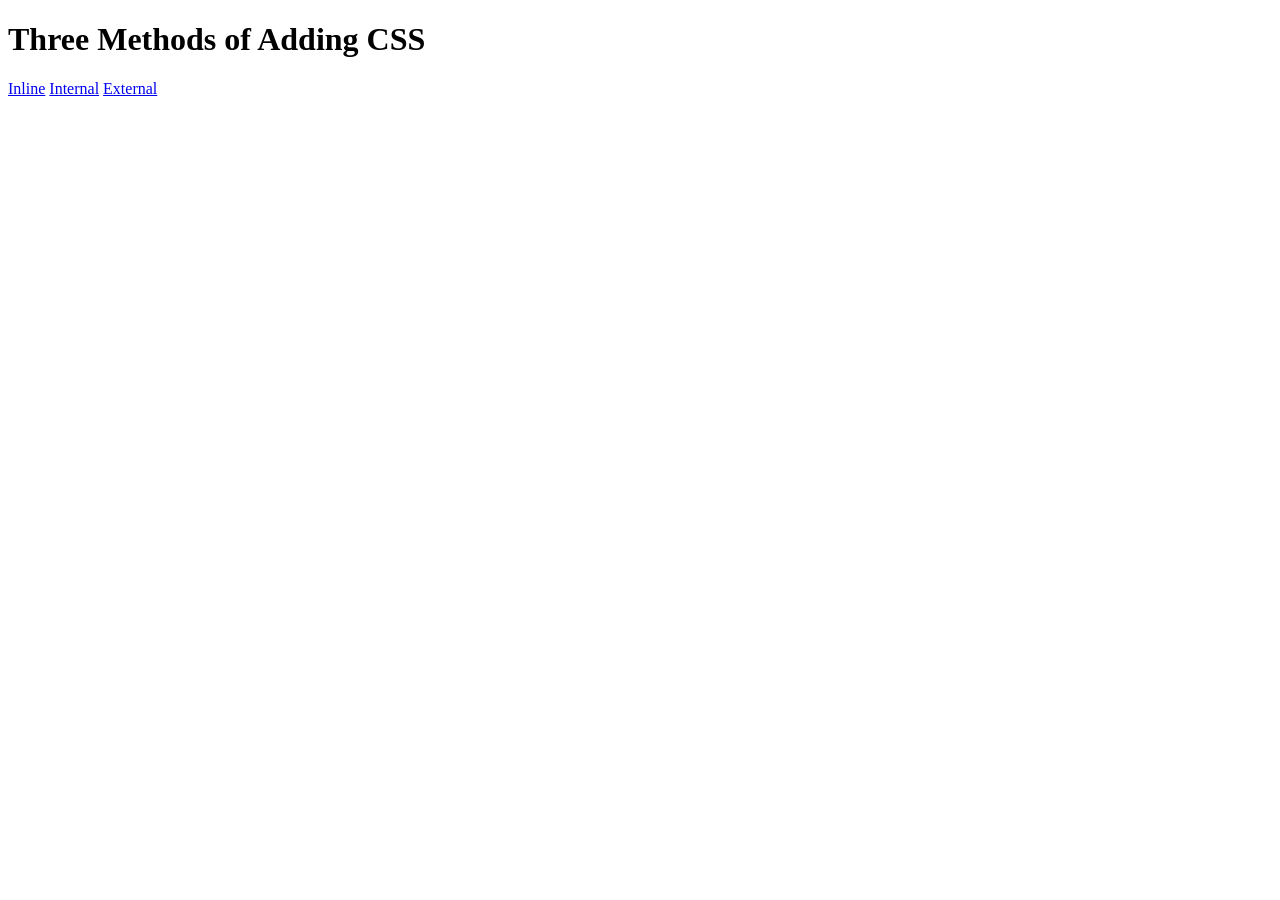
<file: day-43-intro-css/43.1 Adding CSS/index.html>
<!DOCTYPE html>
<html lang="en">

<head>
  <meta charset="UTF-8">
  <title>Adding CSS</title>
</head>

<body>
  <h1>Three Methods of Adding CSS</h1>
  <!-- Create 3 Links to The 3 Webpages: inline, internal and external -->
  <a href="./inline.html">Inline</a>
  <a href="./internal.html">Internal</a>
  <a href="./external.html">External</a>
</body>

</html>
</file>
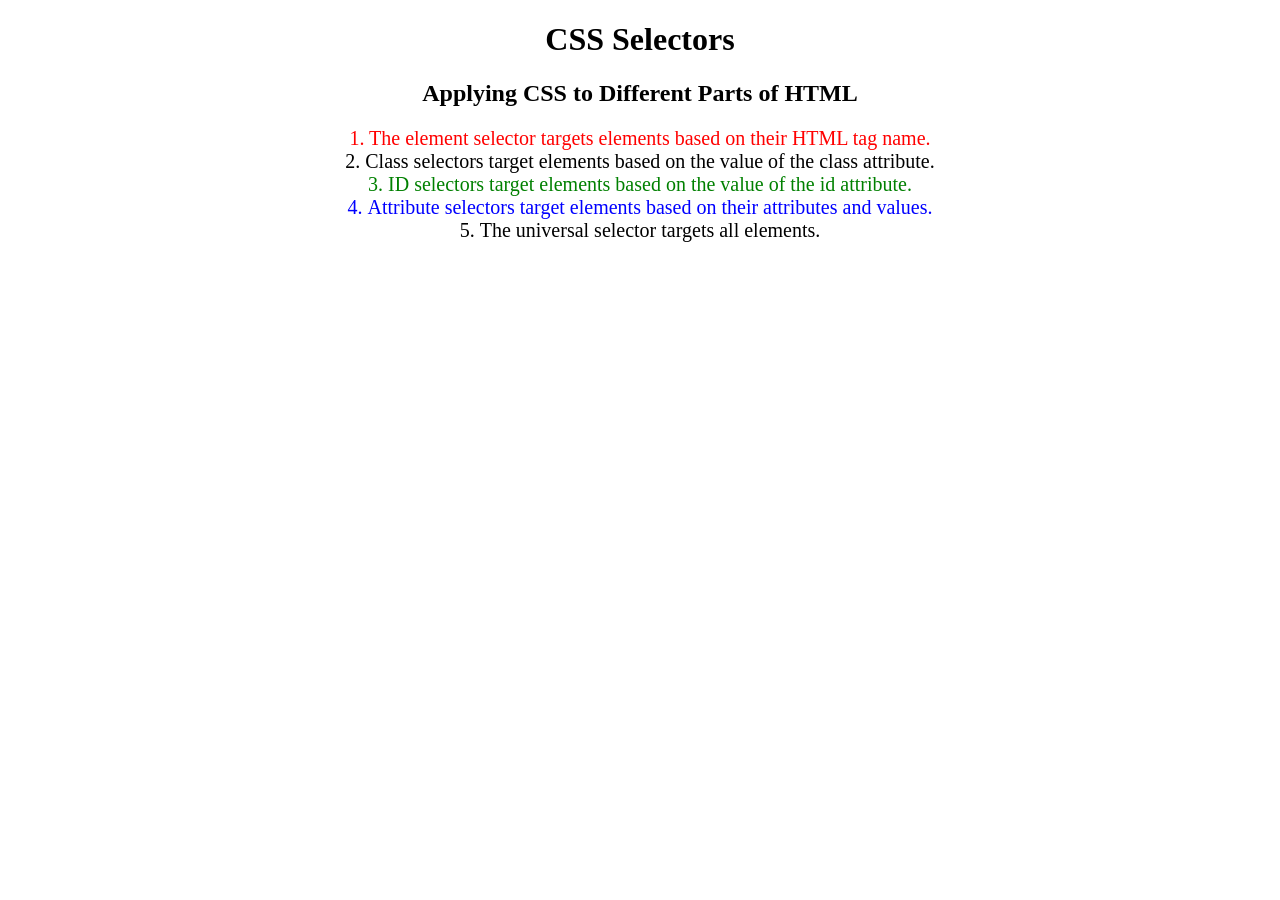
<file: day-43-intro-css/43.2 CSS Selectors/index.html>
<!DOCTYPE html>
<html lang="en">

<head>
  <meta charset="UTF-8">
  <title>CSS Selectors</title>
  <link rel="stylesheet" href="./style.css" />
</head>

<body>
  <h1>CSS Selectors</h1>
  <h2>Applying CSS to Different Parts of HTML</h2>
  <!-- TODO 1: Set the CSS for all paragraph tags to "color: red" -->
  <p class="note">1. The element selector targets elements based on their HTML tag name.</p>

  <ol>
    <!-- TODO 2: Set the CSS for all elements with a class of "note" to "font-size: 20px" -->
    <li class="note" value="2">Class selectors target elements based on the value of the class attribute.</li>

    <!-- TODO 3: Set the CSS for the element with an id of "id-selector-demo" to "color: green" -->
    <li class="note" id="id-selector-demo" value="3">ID selectors target elements based on the value of the id
      attribute.</li>

    <!-- TODO 4: Set the CSS for the li elements that have the "value" attribute set to "4" to have "color: blue" -->
    <li class="note" value="4">Attribute selectors target elements based on their attributes and values.</li>

    <!-- TODO 5: Set all elements to have "text-align: center" -->
    <li class="note" value="5">The universal selector targets all elements.</li>
  </ol>
</body>

</html>
</file>
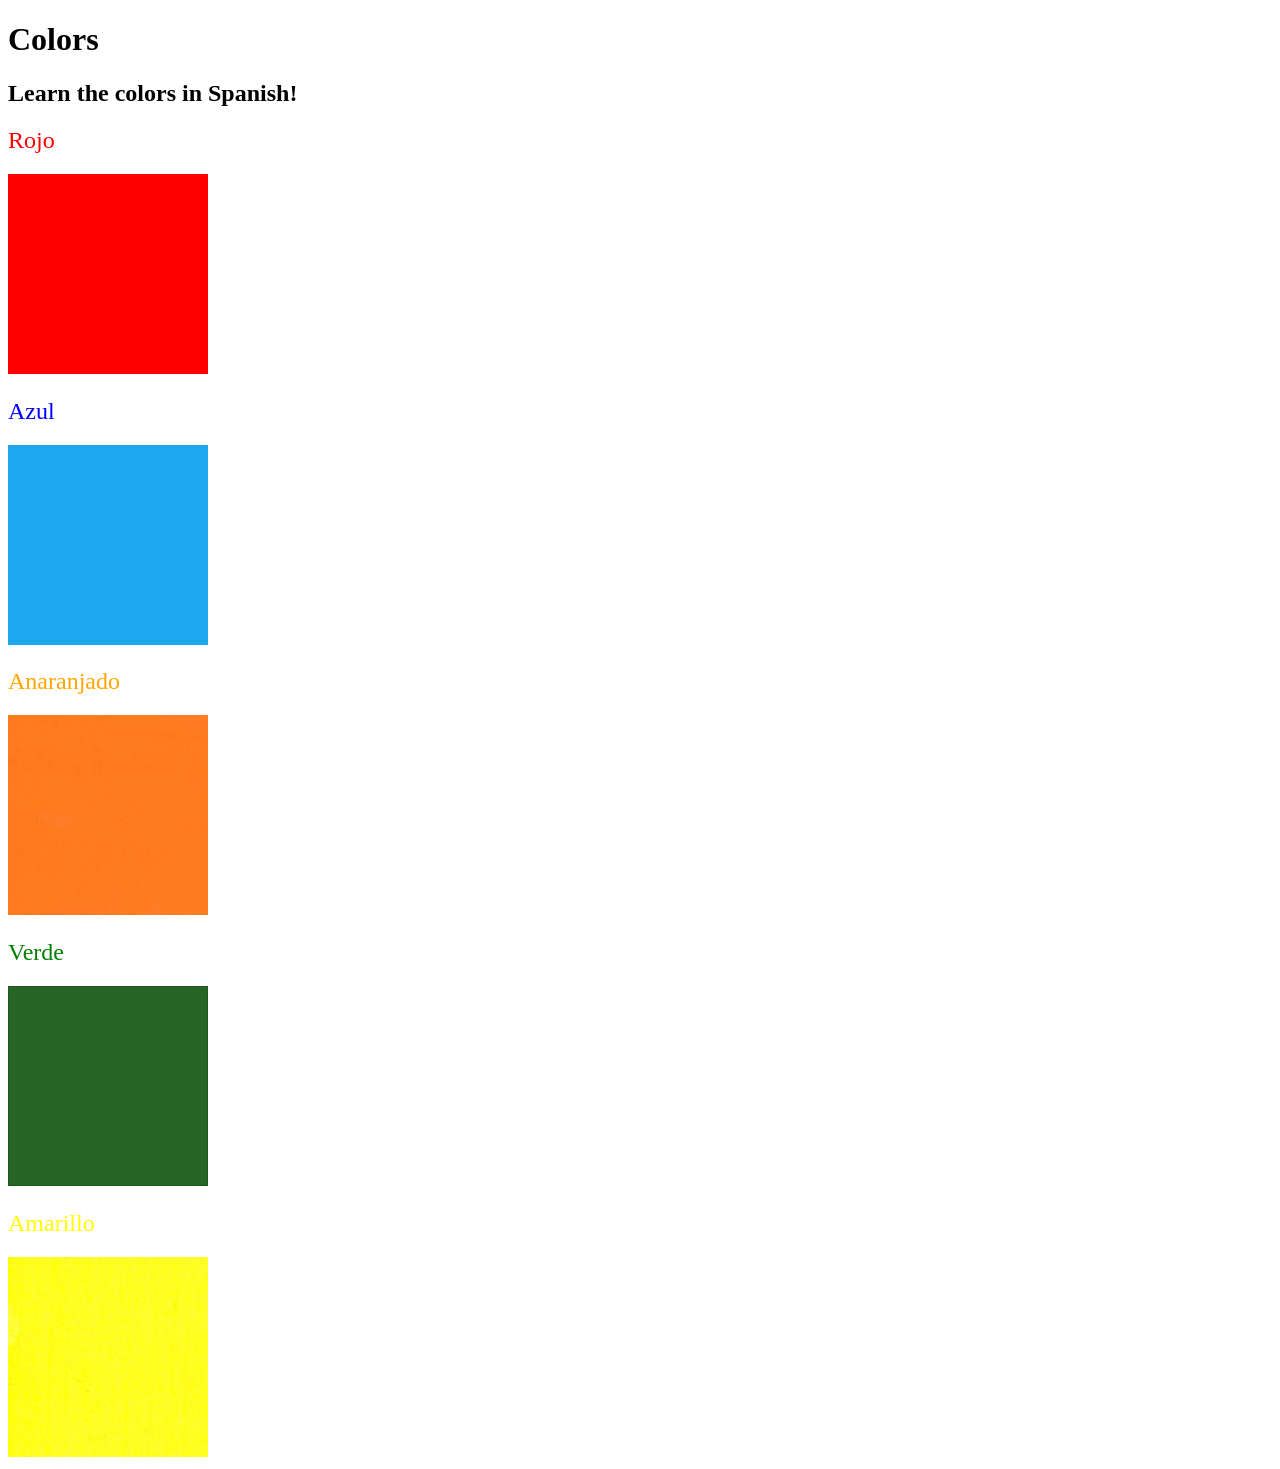
<file: day-43-intro-css/43.3 Color Vocab Project/index.html>
<!DOCTYPE html>
<html lang="en">

<head>
  <meta charset="UTF-8">
  <title>Spanish Vocabulary</title>
  <link rel="stylesheet" href="./style.css" />
</head>

<body>
  <h1>Colors</h1>
  <h2>Learn the colors in Spanish!</h2>
  <h2 class="color-title" id="red">Rojo</h2>
  <img class="color" src="./assets/images/red.png" alt="red" />

  <h2 class="color-title" id="blue">Azul</h2>
  <img src="./assets/images/blue.png" alt="blue" />

  <h2 class="color-title" id="orange">Anaranjado</h2>
  <img src="./assets/images/orange.png" alt="orange" />

  <h2 class="color-title" id="green">Verde</h2>
  <img src="./assets/images/green.png" alt="green" />

  <h2 class="color-title" id="yellow">Amarillo</h2>
  <img src="./assets/images/yellow.png" alt="yellow" />
</body>

</html>

<!-- 
TODOs
IMPORTANT: You should not need to make ANY CHANGES to index.html
All code should be written in your CSS file.

1. Create a CSS file and incorporate it as an external stylesheet.
2. Use CSS to style each of the color titles to meaning. 
Hint: Use the id to help if you don't know the words in spanish.
3. Use CSS to change all the color titles to have "font-weight: normal;"
4. Use CSS (not HTML) to make all the images 200px heigh and 200px wide. 
Hint: 
https://developer.mozilla.org/en-US/docs/Web/CSS/height
https://developer.mozilla.org/en-US/docs/Web/CSS/width
-->
</file>
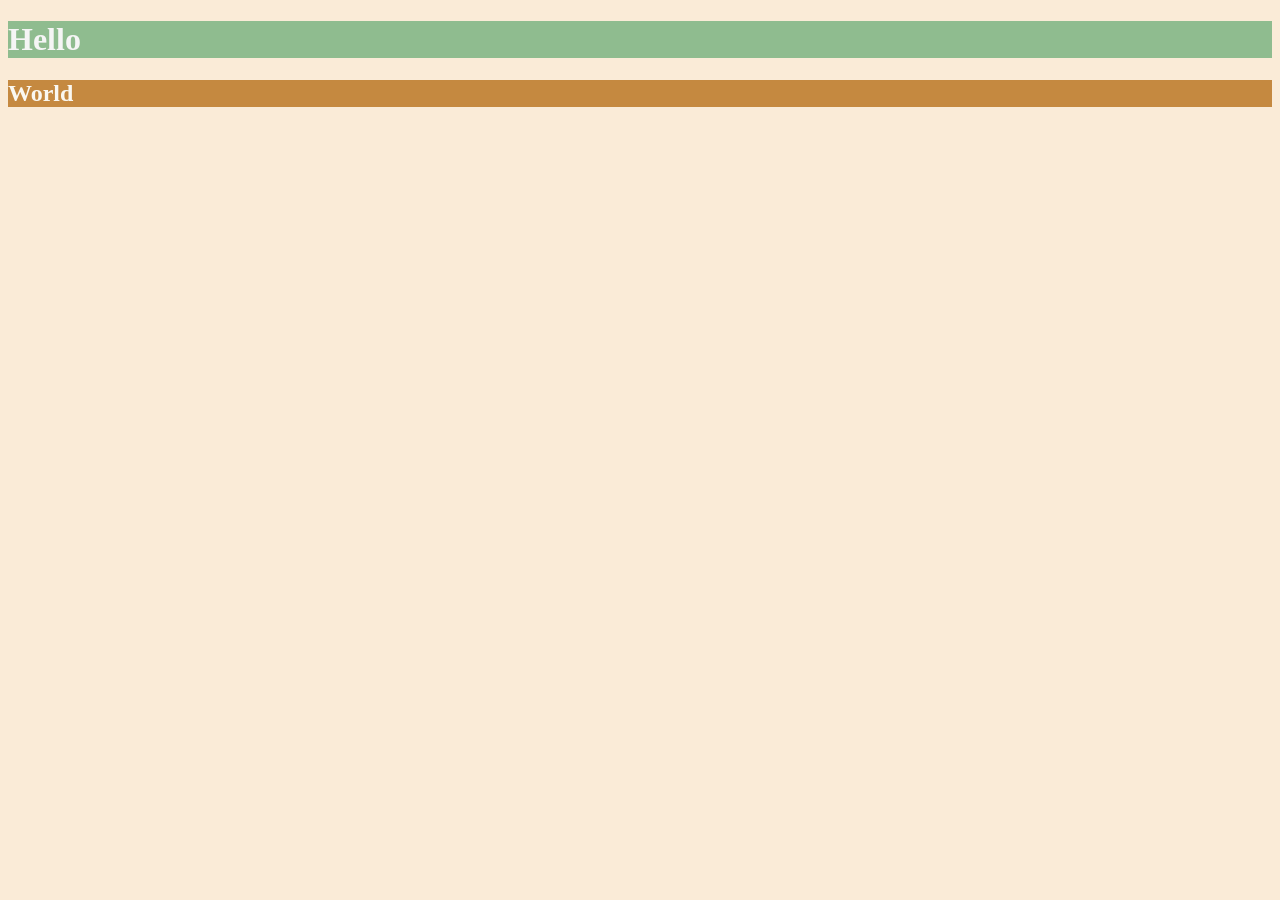
<file: day-44-intermediate-css/44.1 CSS Colors/index.html>
<!DOCTYPE html>
<html lang="en">

<head>
  <meta charset="UTF-8">
  <title>Colors</title>
  <style>
  /* Write your CSS code here. */
    /* 1. Make the background of the webpage "antiquewhite"*/
    * {
      background-color: antiquewhite;
    }
    /* 2. Make the h1 "whitesmoke" */
    /* 3. Make the background of the h1 "darkseagreen" */
    h1 {
      color: whitesmoke;
      background: darkseagreen;
    }
    /* 4. Make the h2 #FAF8F1 */
    /* 5. Make the background of the h2 "#C58940" */
    h2 {
      color: #FAF8F1;
      background: #C58940;
    }
  </style>
</head>

<body>
  <h1>Hello</h1>
  <h2>World</h2>
</body>

</html>
</file>
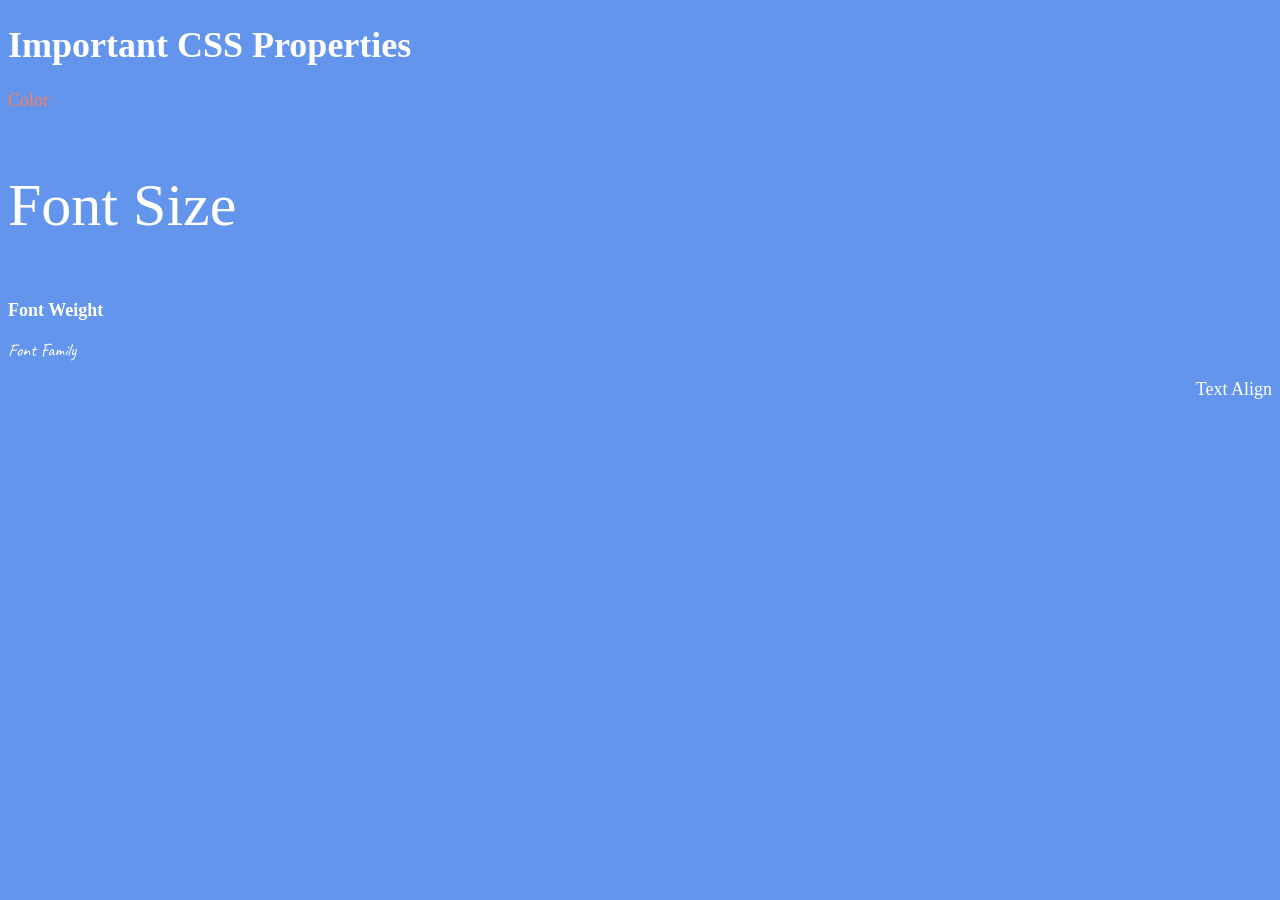
<file: day-44-intermediate-css/44.2 Font Properties/index.html>
<!DOCTYPE html>
<html lang="en">

<head>
  <meta charset="UTF-8">
  <title>CSS Properties</title>
  <style>    
    html {
      font-size: 30px;
    }
    
    body {
      background-color: cornflowerblue;
      color: white;
      font-size: 18px;
    }

    /* Don't change the CSS above, add Your CSS below */
    #color {
      color: coral;
    }

    #font-size {
      font-size: 2rem;
    }

    #font-weight {
      font-weight: 900;
    }

    #font-family {
      font-family: "Caveat", cursive;
      font-weight: 400;
    }

    #align-text {
      text-align: right;
    }
  </style>
  <link rel="preconnect" href="https://fonts.googleapis.com">
  <link rel="preconnect" href="https://fonts.gstatic.com" crossorigin>
  <link href="https://fonts.googleapis.com/css2?family=Caveat:wght@400..700&display=swap" rel="stylesheet">
</head>

<body>
  <h1>Important CSS Properties</h1>
  <p id="color">Color</p>
  <p id="font-size">Font Size</p>
  <p id="font-weight">Font Weight</p>
  <p id="font-family">Font Family</p>
  <p id="align-text">Text Align</p>

  <!-- TODOs
  1. Change the color of <p>Color</p> to "coral" color.
  2. Change the font size of <p>Font Size</p> to 2X the size of the root font size.
  3. Change the font weight of <p>Font Weight</p> to 900.
  4. Change the font family of <p>Font Family</p> to the Google font Caveat with regular (400) font weight.
  Link: https://fonts.google.com/specimen/Caveat
  5. Change the <p>Text Align</p> to right align.
  6. Change the the root (html element) font size to 30px -->
</body>

</html>
</file>
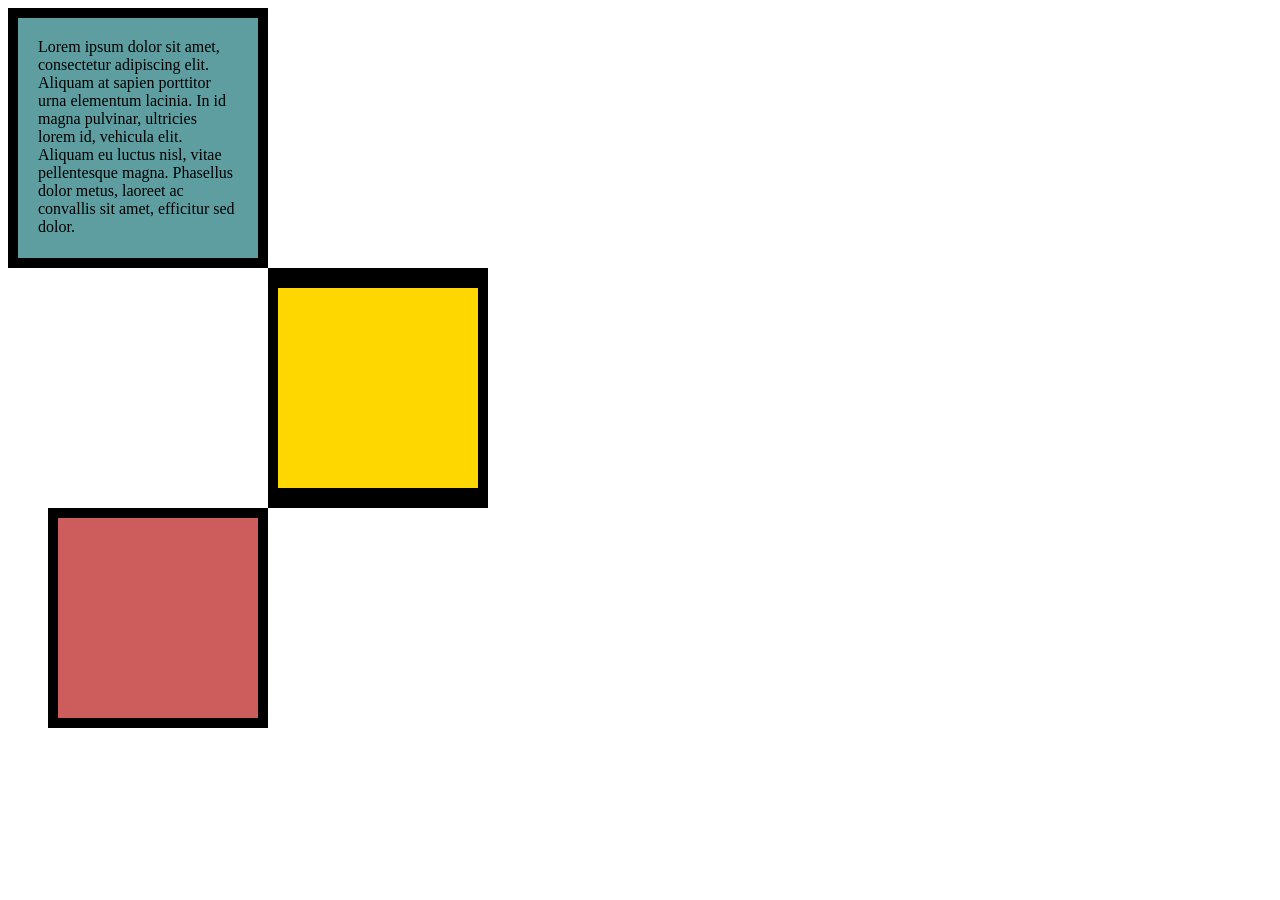
<file: day-44-intermediate-css/44.3 CSS Box Model/index.html>
<!DOCTYPE html>
<html lang="en">

<head>
  <meta charset="UTF-8">
  <title>CSS Box Model</title>
  <style>
    /* Write your CSS code here */
    div {
      height: 200px;
      width: 200px;
    }

    #cadetblue-div {
      background-color: cadetblue;
      border: 10px solid black;
      padding: 20px;
    }

    #gold-div {
      background-color: gold;
      border: solid black;
      border-width: 20px 10px;
      margin-left: 260px;
    }

    #red-div {
      background-color: indianred;
      border: 10px solid black;
      margin-left: 40px;
    }

  </style>
</head>

<body>
  <div id="cadetblue-div">
    <p style="margin: 0;">Lorem ipsum dolor sit amet, consectetur adipiscing elit. Aliquam at sapien porttitor urna elementum lacinia. In
    id magna pulvinar, ultricies lorem id, vehicula elit. Aliquam eu luctus nisl, vitae pellentesque magna. Phasellus
    dolor metus, laoreet ac convallis sit amet, efficitur sed dolor.</p>
  </div>
  <div id="gold-div"></div>
  <div id="red-div"></div>

  <!-- TODOs:
1. Create 3 Boxes using the div element.
2. Set their sizes to 200px heigh by 200px wide.
3. Set different background colors for each of the boxes (I used cadetblue, gold and indianred).
4. Add a paragraph <p> element into the first div and add the following words:
    Lorem ipsum dolor sit amet, consectetur adipiscing elit. Aliquam at sapien porttitor urna elementum lacinia. In
    id magna pulvinar, ultricies lorem id, vehicula elit. Aliquam eu luctus nisl, vitae pellentesque magna. Phasellus
    dolor metus, laoreet ac convallis sit amet, efficitur sed dolor.
5. Set the 1st div to have 20px padding all around with a black 10px border.
6. Fix the style of the <p> element to remove all margins.
Hint: Use the CSS inspector in Chrome.
7. Set the 2nd div to have a 20px border on top and bottom and 10px border left and right. (See goal image)
8. Set the 3rd div to have a 10px border 
9. Set the margins for the divs so that each box corner touches the other. (See the goal image)
-->

</body>

</html>
</file>
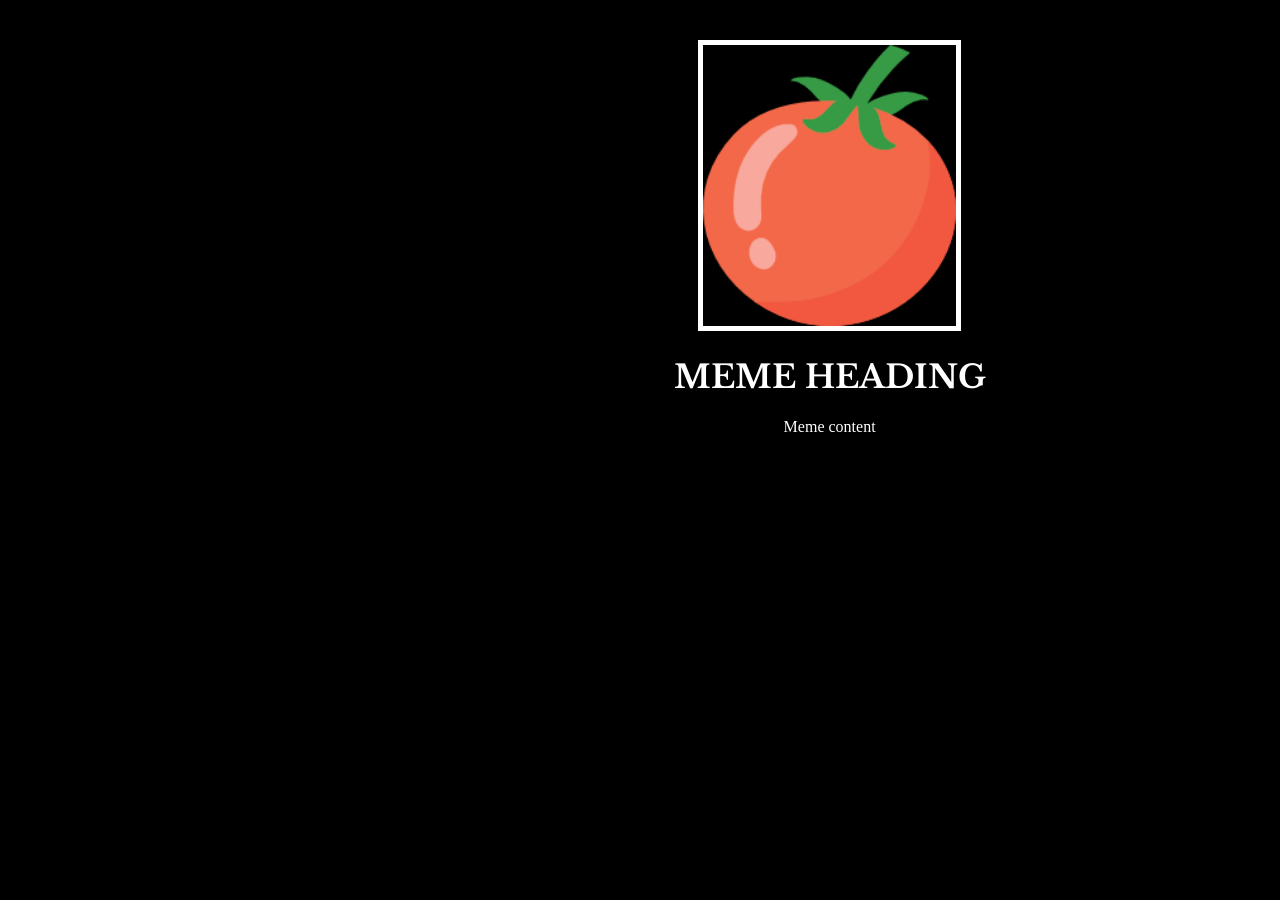
<file: day-44-intermediate-css/44.4 Motivation Meme Project/index.html>
<!-- 
  TODO: Create a motivational post website.
Style it how ever you like. 
Look at the goal image for inspiration.
But it must have the following features:
1. The main h1 text should be using the Regular Libre Baskerville Font from Google Fonts:
  https://fonts.google.com/specimen/Libre+Baskerville
2. The text should be white and background black.
3. Add your own image into the images folder inside assets. It should have a 5px white border.
4. The text should be center aligned.
5. Create a div to contain the h1, p and img elements. Adjust the margins so that the image and text are centered on the page. 
  Hint: You horizontally center a div by giving it a width of 50% and a margin-left of 25%.
  Hint: Set the image to have a width of 100% so it fills the div. 
6. Read about the text-transform property on MDN docs to make the h1 uppercase with CSS.
  https://developer.mozilla.org/en-US/docs/Web/CSS/text-transform 
-->

<!DOCTYPE html>
<html lang="en">

<head>
  <meta charset="UTF-8">
  <title>Motivation Meme Project</title>
  <link rel="stylesheet" href="./style.css" />
  <link rel="preconnect" href="https://fonts.googleapis.com">
  <link rel="preconnect" href="https://fonts.gstatic.com" crossorigin>
  <link href="https://fonts.googleapis.com/css2?family=Caveat:wght@400..700&family=Libre+Baskerville:ital,wght@0,400..700;1,400..700&display=swap" rel="stylesheet">
</head>

<body>
  <div>
    <img src="./assets/images/tomato.png" alt="daenerys looking at her child">
    <h1>Meme heading</h1>
    <p>Meme content</p>
  </div>
</body>
</file>
<file: day-43-intro-css/43.2 CSS Selectors/style.css>
ol {
  margin-left: -40px;
  margin-top: -20px;
  list-style-position: inside;
}

/* Write your CSS below, don't change the rules above. */

/* TODO 1: Set the CSS for all paragraph tags to "color: red;" */
p {
  color: red;
}

/* TODO 2: Set the CSS for all elements with a class of "note" to "font-size: 20px;" */
.note {
  font-size: 20px;
}

/* TODO 3: Set the CSS for the element with an id of "id-selector-demo" to "color: green;" */
#id-selector-demo {
  color: green;
}

/* TODO 4: Set the CSS for the li elements that have the "value" attribute set to "4" to have "color: blue;" */
li[value="4"] {
  color: blue;
}

/* TODO 5: Set all elements to have "font-family: sans-serif;" */
* {
  text-align: center;
}
</file>
<file: day-43-intro-css/43.3 Color Vocab Project/style.css>
.color-title {
    font-weight: normal;
}

img {
    width: 200px;
    height: 200px;
}

#red {
    color: red;
}

#blue {
    color: blue;
}

#orange {
    color: orange;
}

#green {
    color: green;
}

#yellow {
    color: yellow;
}
</file>
<file: day-44-intermediate-css/44.4 Motivation Meme Project/style.css>
* {
  background: black;
}

div {
  width: 50%;
  margin-left: 40%;
  color: white;
  text-align: center;
}

h1 {
  font-family: "Libre Baskerville", serif;
  text-transform: uppercase;
}

img {
  border: 5px solid white;
  width: 40%;
  margin-top: 5%;
}
</file>
